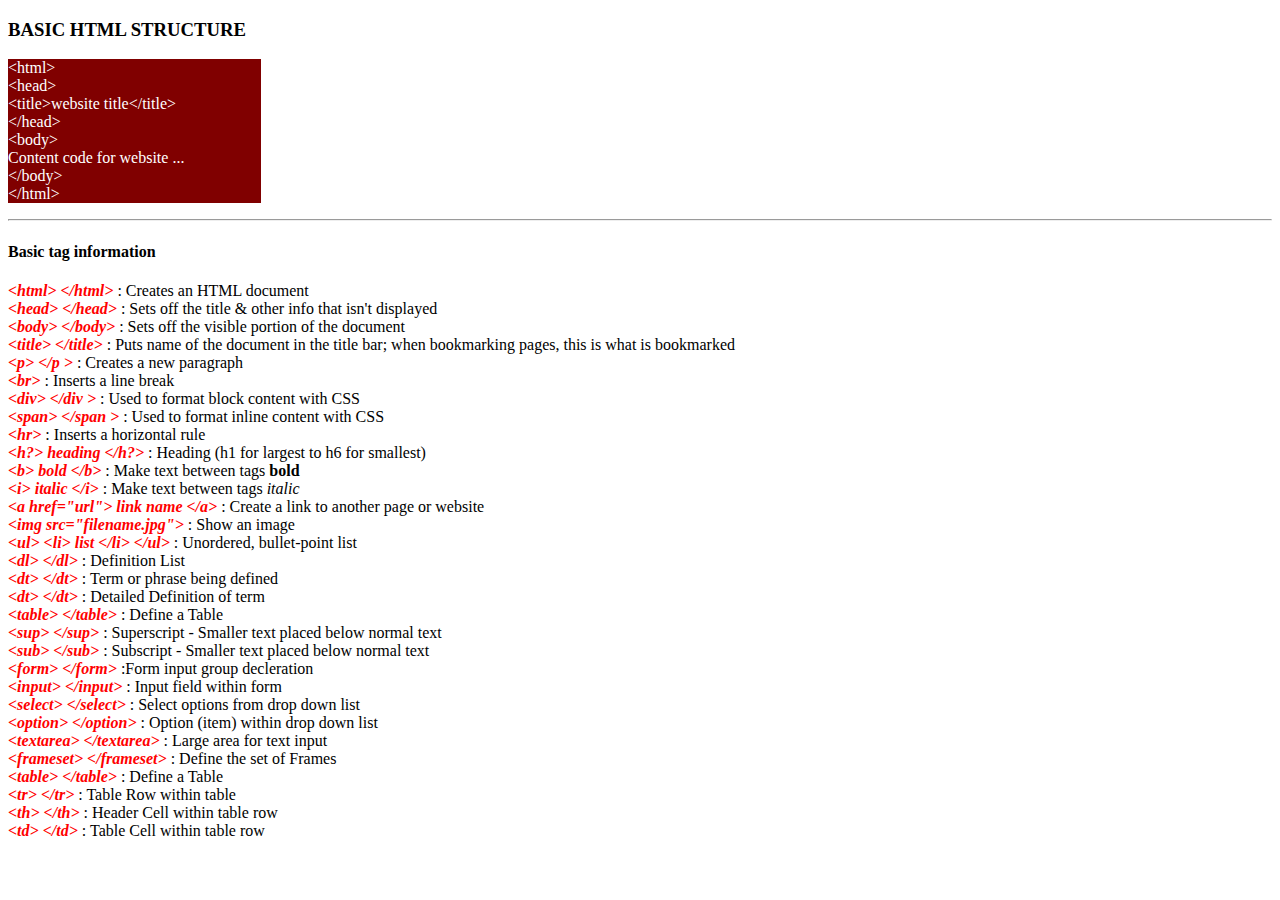
<file: cheatSheet.html>
<!DOCTYPE html>
<html>
<head>
    <meta charset='utf-8'>
    <meta http-equiv='X-UA-Compatible' content='IE=edge'>
    <title>HTML Cheatsheet</title>
    <meta name='viewport' content='width=device-width, initial-scale=1'>
    <link rel='stylesheet' type='text/css' media='screen' href='sheet.css'>
    
</head>
<body>
    
    <h3>BASIC HTML STRUCTURE</h3>
    <p>
        &lt;html&gt;<br>
        &lt;head&gt;<br>
        &lt;title&gt;website title&lt;/title&gt;<br>
        &lt;/head&gt;<br>
        &lt;body&gt;<br>
            Content code for website ...<br>
        &lt;/body&gt;<br>
        &lt;/html&gt;<br>
    </p>
    <hr>    
    <h4>Basic tag information</h4>
    <em>&lt;html&gt; &lt;/html&gt;</em> : Creates an HTML document<br>
    <em>&lt;head&gt; &lt;/head&gt; </em> : Sets off the title & other info that isn't displayed<br>
    <em>&lt;body&gt; &lt;/body&gt;</em> : Sets off the visible portion of the document<br>
    <em>&lt;title&gt; &lt;/title&gt;</em> : Puts name of the document in the title bar; when
    bookmarking pages, this is what is bookmarked<br>
    <em>&lt;p&gt; &lt;/p &gt;</em> : Creates a new paragraph <br>
    <em>&lt;br&gt;</em> : Inserts a line break<br>
    <em>&lt;div&gt; &lt;/div &gt;</em> : Used to format block content with CSS<br>
    <em>&lt;span&gt; &lt;/span &gt;</em> : Used to format inline content with CSS<br>
    <em>&lt;hr&gt;</em> : Inserts a horizontal rule<br>
    <em>&lt;h?&gt; heading &lt;/h?&gt;</em> : Heading (h1 for largest to h6 for smallest)<br>
    <em>&lt;b&gt; bold &lt;/b&gt;</em> : Make text between tags <b>bold</b><br>
    <em>&lt;i&gt; italic &lt;/i&gt;</em> : Make text between tags <i>italic</i><br>
    <em>&lt;a href=&quot;<i>url</i>&quot;&gt; link name &lt;/a&gt;</em> : Create a link to another page or website<br>
    <em>&lt;img src=&quot;<i>filename.jpg</i>&quot;&gt;</em> : Show an image<br>
    <em>&lt;ul&gt; &lt;li&gt; list &lt;/li&gt; &lt;/ul&gt;</em> : Unordered, bullet-point list<br>
    <em>&lt;dl&gt;  &lt;/dl&gt; </em>  : Definition List<br>
    <em>&lt;dt&gt;  &lt;/dt&gt; </em>  : Term or phrase being defined<br>
    <em>&lt;dt&gt; &lt;/dt&gt; </em> : Detailed Definition of term<br>
    <em>&lt;table&gt;  &lt;/table&gt; </em> : Define a Table<br>
    <em>&lt;sup&gt;  &lt;/sup&gt; </em> : Superscript - Smaller text placed below normal text<br>
    <em>&lt;sub&gt; &lt;/sub&gt; </em> : Subscript - Smaller text placed below normal text<br>
    <em>&lt;form&gt;  &lt;/form&gt; </em> :Form input group decleration<br>
    <em>&lt;input&gt;  &lt;/input&gt; </em>	: Input field within form<br>
    <em>&lt;select&gt;  &lt;/select&gt; </em>	: Select options from drop down list<br>
    <em>&lt;option&gt;  &lt;/option&gt; </em>: Option (item) within drop down list<br>
    <em>&lt;textarea&gt;  &lt;/textarea&gt; </em>: Large area for text input<br>
    <em>&lt;frameset&gt;  &lt;/frameset&gt; </em>: Define the set of Frames<br>
    <em>&lt;table&gt;  &lt;/table&gt; </em>: Define a Table<br>
    <em>&lt;tr&gt;  &lt;/tr&gt; </em>: Table Row within table<br>
    <em>&lt;th&gt;  &lt;/th&gt; </em>: Header Cell within table row<br>
    <em>&lt;td&gt;  &lt;/td&gt; </em>: Table Cell within table row<br>

</body>
</html>
</file>
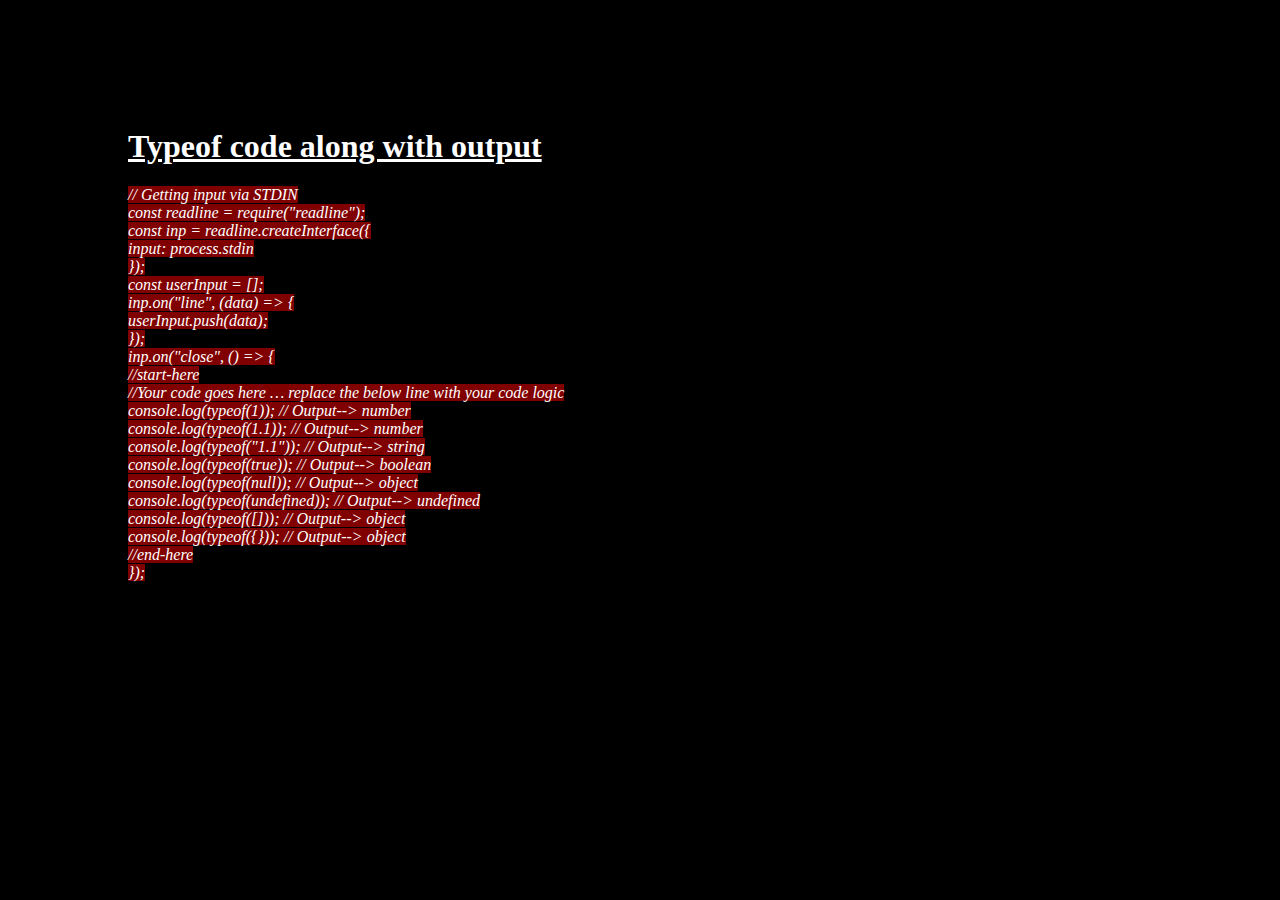
<file: typeofPage.html>
<!DOCTYPE html>
<html>
<head>
    <meta charset='utf-8'>
    <meta http-equiv='X-UA-Compatible' content='IE=edge'>
    <title>typeof in JS</title>
    <meta name='viewport' content='width=device-width, initial-scale=1'>
    <style>
        body{
        background-color:black ;
         margin: 10%;
        }
        em{
            color:white;
            background-color: maroon;
        }
        h1{
            color:white;
            text-decoration: underline;
        }
    </style>
</head>
<body>
    <h1>Typeof code along with output</h1>
<em>
    // Getting input via STDIN<br>
    const readline = require("readline");<br>

    const inp = readline.createInterface({<br>
    input: process.stdin<br>
    });<br>

    const userInput = [];<br>

    inp.on("line", (data) => {<br>
    userInput.push(data);<br>
    });<br>

    inp.on("close", () => {<br>
    //start-here<br>
    //Your code goes here … replace the below line with your code logic <br>

 
      console.log(typeof(1)); // Output--> number<br>
      console.log(typeof(1.1)); // Output--> number<br>
      console.log(typeof("1.1")); // Output--> string<br>
      console.log(typeof(true)); // Output--> boolean<br>
      console.log(typeof(null)); // Output--> object<br>
      console.log(typeof(undefined)); // Output--> undefined<br>
      console.log(typeof([])); // Output--> object<br>
      console.log(typeof({})); // Output--> object<br>

     //end-here<br>
    });<br>
</em>
</body>
</html>
</file>
<file: sheet.css>
p{
    color:white;
    background-color: maroon;
    margin-right: 80%;
}
em{
    color:red;
    font-weight: bold;
}
</file>
